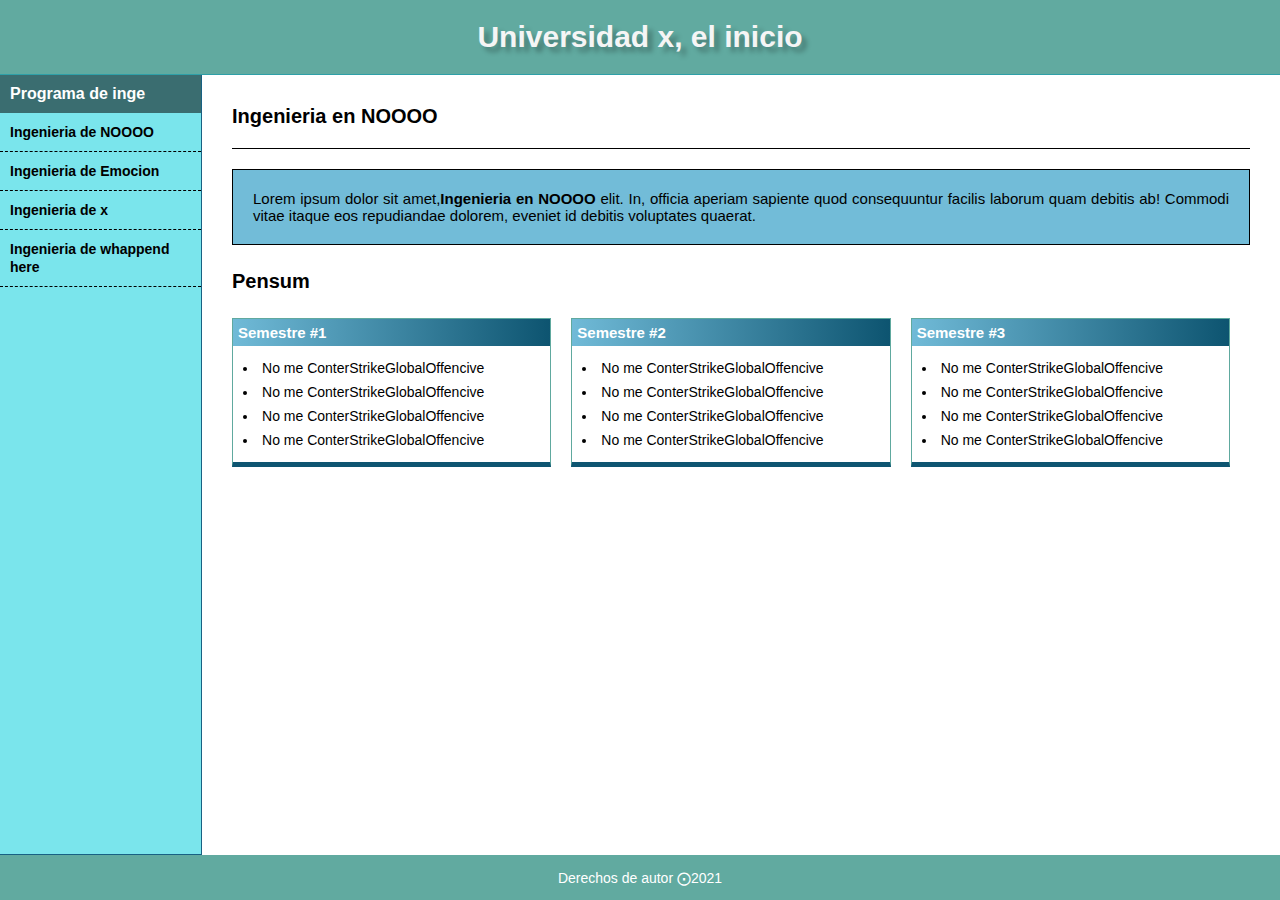
<file: index.html>
<!DOCTYPE html>
<html lang="en">
<head>
    <meta charset="UTF-8">
    <meta http-equiv="X-UA-Compatible" content="IE=edge">
    <meta name="viewport" content="width=device-width, initial-scale=1.0">
    <link rel="stylesheet" href="css/css.css" type="text/css">
    <title>Practica CSS do (la venganza del css)</title>
</head>
<body>
    <header class="header"><h1>Universidad x, el inicio</h1></header>
    
    <div class="wrapper">
        <aside class="aside">
        <h2>Programa de inge</h2>
            <ul>
                <nav>
                    <li><a href="index.html">Ingenieria de NOOOO</a></li>
                    <li><a href="index.html">Ingenieria de Emocion</a></li>
                    <li><a href="index.html">Ingenieria de x</a></li>
                    <li><a href="index.html">Ingenieria de whappend here</a></li>
                </nav>
            </ul>
        </aside>
        <main class="main">
            <h2>Ingenieria en NOOOO</h2>
            <p>Lorem ipsum dolor sit amet,<strong>Ingenieria en NOOOO</strong>  elit. In, officia aperiam sapiente quod consequuntur facilis laborum quam debitis ab! Commodi vitae itaque eos repudiandae dolorem, eveniet id debitis voluptates quaerat.</p>
            <section>
                <h3>Pensum</h3>
                <div class="pensum">
                    <article>
                        <h4>Semestre #1</h4>
                            <ul>
                                <li>No me ConterStrikeGlobalOffencive</li>
                                <li>No me ConterStrikeGlobalOffencive</li>
                                <li>No me ConterStrikeGlobalOffencive</li>
                                <li>No me ConterStrikeGlobalOffencive</li>
                            </ul>
                    </article>
                    <article>
                        <h4>Semestre #2</h4>
                            <ul>
                            <li>No me ConterStrikeGlobalOffencive</li>
                            <li>No me ConterStrikeGlobalOffencive</li>
                            <li>No me ConterStrikeGlobalOffencive</li>
                            <li>No me ConterStrikeGlobalOffencive</li>
                            </ul>
                    </article>
                    <article>
                        <h4>Semestre #3</h4>
                            <ul>
                                <li>No me ConterStrikeGlobalOffencive</li>
                                <li>No me ConterStrikeGlobalOffencive</li>
                                <li>No me ConterStrikeGlobalOffencive</li>
                                <li>No me ConterStrikeGlobalOffencive</li>
                            </ul>
                        </article>
                    </div>
            </section>
        </main>
    </div>
    <footer class="footer">
        <p>Derechos de autor &bigodot;2021</p>
    </footer>
</body>
</html>
</file>
<file: css/css.css>
/*definicion de variables (tamaños y colores)*/
:root{
    --color: #3d978bd0;
}
/*Reseteo de los estulos*/
*{
    margin: 0;
    padding: 0;
    font-family: Arial, Helvetica, sans-serif;
    box-sizing: border-box;
    text-decoration: none;   
}

/*definir las selecciones*/
body{
    min-height: 100vh;
}
.header{
    background-color: var(--color);
    height: 75px;
    display: flex;
    align-items: center;
    justify-content: center;
    border-bottom: 1px solid #2ea0a8;
}
.header h1{
    color: whitesmoke;
    font-size: 30px;
    text-shadow: 5px 5px 5px #00000049;
}
.wrapper{
    display: flex;
}
.aside{
    width: 300px;
    background-color: #7ae5ec;
    border-right: 1px double #186183;
    border-bottom: 1px double #186183;
}
aside li a {
    color: black;
    font-size: 14px;
    font-weight: bold;
}
aside h2{
    background-color: #00000086;
    color: white;
    font-size: 16px;
    padding: 10px;
}
aside ul{
    list-style-type: none;
}
aside li{
    border-bottom: 1px dashed #000000;
    padding: 10px;
}
aside li:hover{
    background-color: white;
}

.main{
    padding: 30px;
    min-height: calc(100vh - 70px - 50px);
}
main h2:first-child{
    margin-bottom: 20px;
    border-bottom: 1px solid #000000;
    padding-bottom: 20px;
    font-size: 20px;
}
main p{
    text-align: justify;
    border-bottom: 1px solid #0000003a;
    background-color: #71bbd8fd;
    padding: 20px;
    font-size: 15px;
    border: 1px solid #000000;
}
main section h3{
    font-size: 20px;
    margin-bottom: 25px;
    margin-top: 25px;
}
.pensum{
    display: flex;
}
.pensum article{
    width: 33%;
    border: 1px solid var(--color);
    margin-right: 20px;
    border-bottom: 5px solid #0d5470fd;
}
.pensum ul{
    margin-left: 15px;
}
.pensum h4{
    background-image: linear-gradient(to right, #71bbd8fd, #0d5470fd);
    background-color: #186183;
    padding: 5px;
    font-size: 15px;
    color: white;
}
.pensum ul{
    padding: 10px;
}
.pensum li{
    padding: 4px;
    font-size: 14px;

}
.footer{
    height: 45px;
    background-color: var(--color);
    display: flex;
    align-items: center;
    justify-content: center;
}
footer p {
    color: white;
    font-size: 14px;
}
</file>
